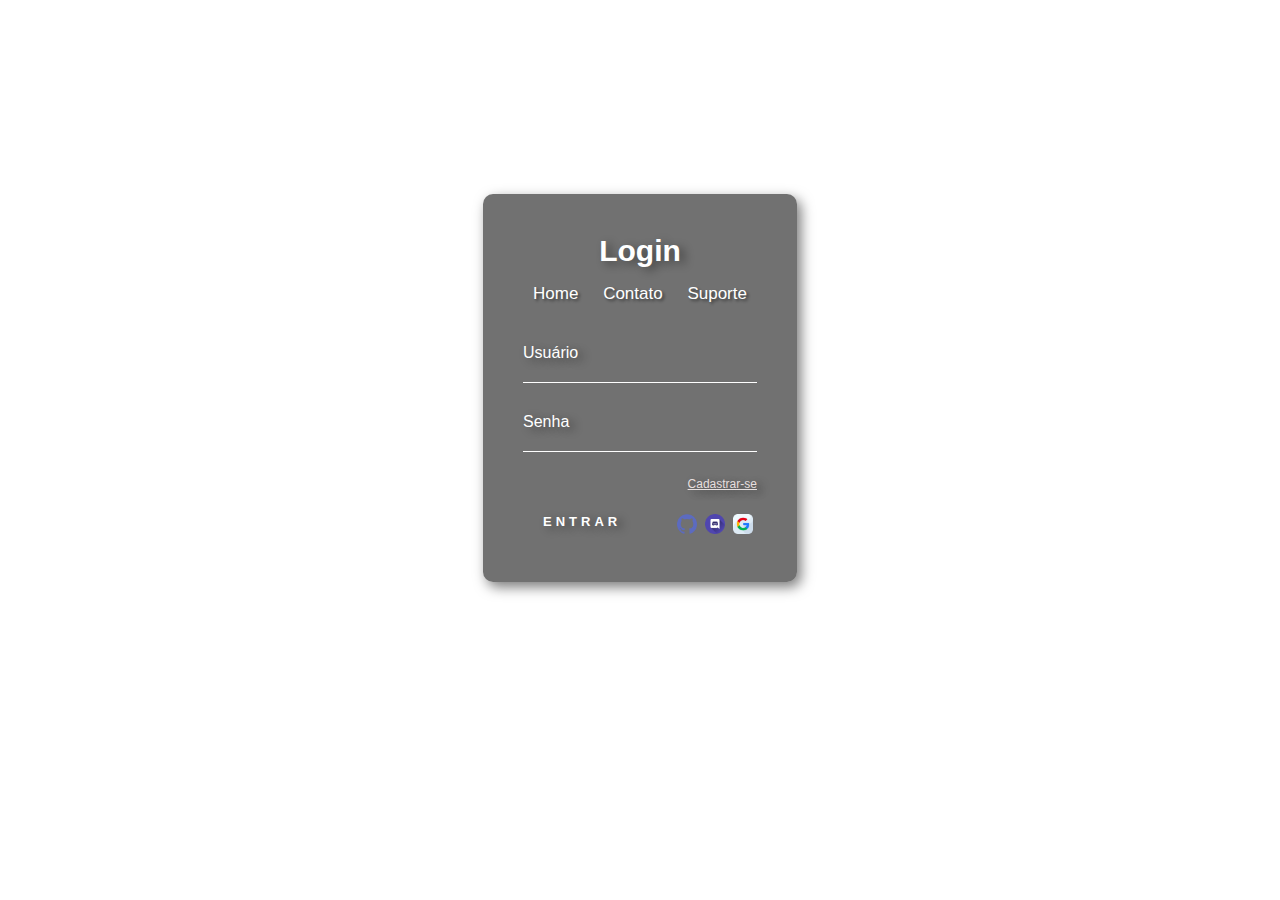
<file: index.html>
<!DOCTYPE html>
<html lang="pt-br">
<head>
    <meta charset="UTF-8">
    <meta http-equiv="X-UA-Compatible" content="IE=7">
    <meta name="description" content="">
    <meta name="keywords" content="">
    <meta name="viewport" content="width=device-width, initial-scale=1.0">
    <link rel="stylesheet" href="estiolodosite/style.css">
    <title>tela de login</title>

    
</head>
<body>
    <form class="login">
        <h2>Login</h2>
        <nav >
            <ul style="list-style-type: none;" class="nave">
                <li><a href="#">Home</a></li>
                <li><a href="#">Contato</a></li>
                <li><a href="#">Suporte</a></li>


            </ul>
        </nav>
        <div class="box-user" >
            <input type="text"  id="txtn" name="txtn" required>
            <label>Usuário</label>
        </div>
        <div class="box-user">
            <input type="password" id="txts" name="txts" required>
            <label>Senha</label>
        </div>
        <div>
            <a href="paginaCadastro.html" class="forget" onclick="esqueceu()"> Cadastrar-se</a>
        </div>
        <a href="#" onclick="clicar()" class="btn" >
        <span></span>
        <span></span>
        <span></span>
        <span></span>
        Entrar
        </a>
        <div class="icones">
            <a href="#"><img src="imagens-icones/githubnov.png" alt=""></a>
            <a href="#"><img src="imagens-icones/discordnov.png" alt=""></a>
            <a href="#"><img src="imagens-icones/googlenov.png" alt=""></a>
        </div>
    </form>
    <script src="pastajs/pasta.js"></script>
</body>
</html>
</file>
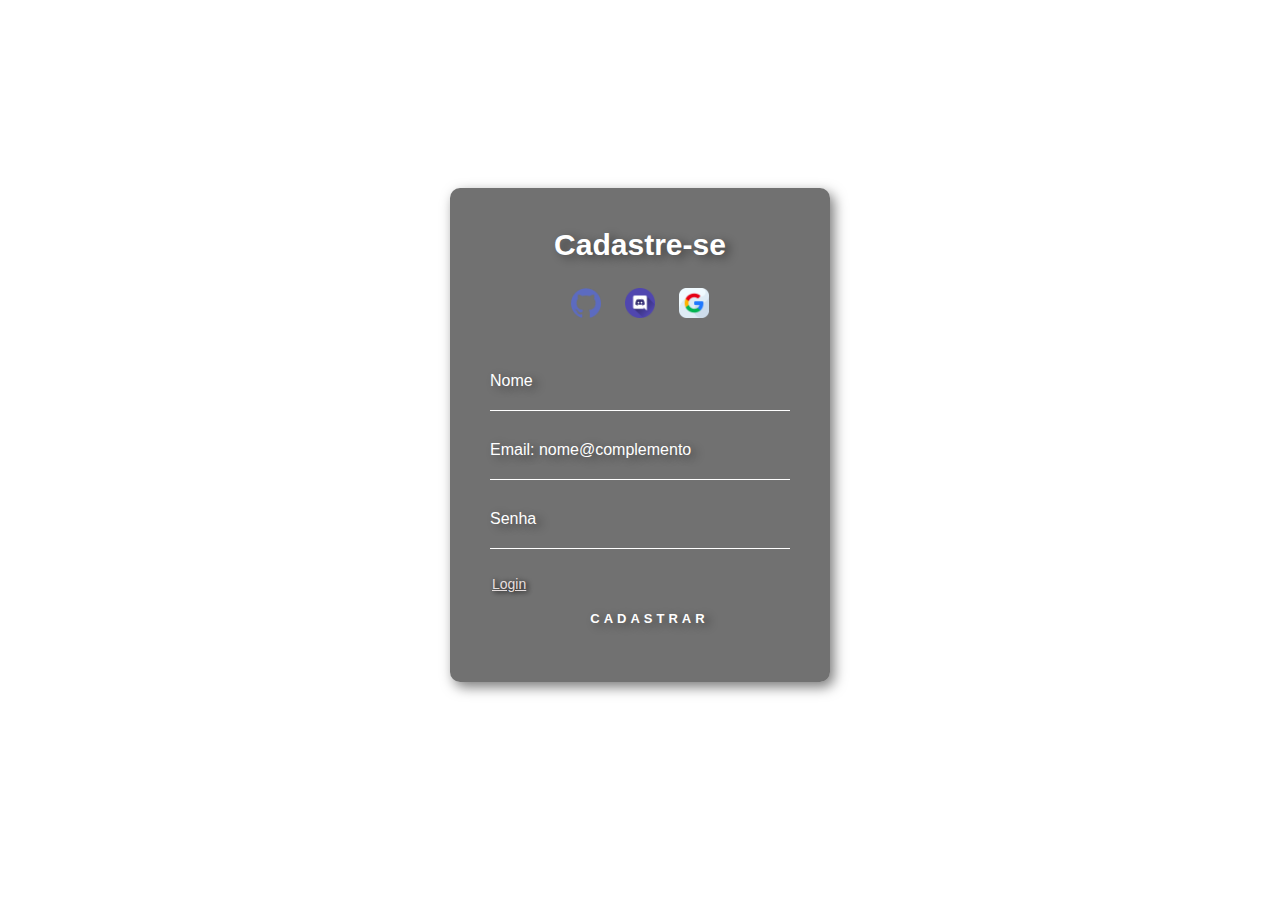
<file: paginaCadastro.html>
<!DOCTYPE html>
<html lang="pt-br">
<head>
    <meta charset="UTF-8">
    <meta http-equiv="X-UA-Compatible" content="IE=7">
    <meta name="description" content="">
    <meta name="keywords" content="">
    <meta name="viewport" content="width=device-width, initial-scale=1.0">
    <link rel="stylesheet" href="estiolodosite/estilo.css">
    <title>tela de Cadastro</title>

    
</head>
<body>
    <form class="cadastro">
        <h2>Cadastre-se</h2>
        <div id="icone">
            <ul style="list-style-type: none;" class="nave">
                <li><a href="#"><img src="imagens-icones/githubnov.png" alt=""></a></li>
                <li><a href="#"><img src="imagens-icones/discordnov.png" alt=""></a></li>
                <li><a href="#"><img src="imagens-icones/googlenov.png" alt=""></a></li>
            </ul>
        </div>
        <div class="box-user">
            <input type="text"  id="txtn" name="txtn" autocomplete="off" required>
            <label>Nome</label>
        </div>
        <div class="box-user">
            <input type="email" id="txtem" name="txtem" required>
            <label>Email:  <span>nome@complemento</span></label>
        </div>
        <div class="box-user">
            <input type="password" id="txts" name="txts" required>
            <label>Senha</label>
        </div>
        <div>
            <a href="index.html" class="forget" onclick="esqueceu()"> Login</a>
        </div>
        <a href="#" onclick="clicar()" class="btn" >
        <span></span>
        <span></span>
        <span></span>
        <span></span>
        Cadastrar
        </a>

    </form>
    <script src="pastajs/pasta.js"></script>
</body>
</html>
</file>
<file: estiolodosite/style.css>
*{
    margin: 0;
    padding: 0;
    box-sizing: border-box;
    font-family: Arial, Helvetica, sans-serif;
    box-sizing: border-box;

}
body{
    display: flex;
    align-items: center;
    justify-content: center;
    min-height: 100vh;
    background-image: url("https://source.unsplash.com/1600x900/?landscape");    
}
.login{
    text-shadow: 5px 3px 10px rgba(0, 0, 0, 0.445);
    background-color: rgba(0, 0, 0, 0.555);
    border-radius: 10px;
    margin-bottom: 125px;
    box-shadow: 4px 5px 13px rgba(0, 0, 0, 0.527);
    max-width: 400px;
    padding: 40px;
}
.login h2{
    margin-bottom: 37px;
    font-size: 30px;
    color: white;
    text-align: center;
}
nav{
    width: 100%;
    text-align: center;
    margin-bottom: 40px;
    margin-top: -21px;
    font-family: Arial, Helvetica, sans-serif;
    font-size: 17px;
    
}
.nave > li{
    display: inline;
}
.nave > li > a{
    text-decoration: none;
    padding: 10px;
    color: white;
    border-radius: 10px;
    transition: 0.5s;
    text-shadow: rgba(0, 0, 0, 0.493) 2px 2px 3px;
}
.nave > li > a:hover{
    text-transform: uppercase;
    color: black;
    font-size: 15px;
    background-color: white;
    border-radius: 10px;
    padding: 5px;
    
}
.login .box-user{
    position: relative;

}
.login .box-user input{
    width: 100%;
    padding: 10px 0;
    outline: none;
    border: 0;
    background: transparent;
    border-bottom: 1px solid white;
    color: white;
    font-size: 16px;
    margin-bottom: 30px;

}
.login .box-user label{
    position: absolute;
    top: 0;
    left: 0;
    pad: 10px 0;
    color: white;
    font-size: 16px;
    pointer-events: none;
    transition: .5s;
}
.login .box-user input:focus~label,
.login .box-user input:valid~label{
    top: -20px;
    left: 0;
    color: black;
    font-size: 12px;

}
.forget{
    font-size: 12px;
    color: rgb(230, 223, 223);
    float: right;
    margin-top: -5px;
    transition: 1s;
}
.forget:hover{
    color: black;
    text-transform: uppercase;
}
.icones{
   display: flex;
   justify-content: flex-end;
   margin-top: -35px;
}
.icones > a{
    padding: 4px;
}
.icones > a > img{
    width: 20px;
    transition: 0.5s;
    
}

.icones > a > img:hover{
    width: 25px;
}

.btn{
    position: relative;
    display: inline-block;
    padding: 12px 20px;
    color: white;
    text-decoration: none;
    font-size: 13px;
    text-transform: uppercase;
    letter-spacing: 4px;
    font-weight: 700;
    margin-top: 20px;
    transition: .5s;
    overflow: hidden;

}
.btn:hover{
    background-color: white;
    border-radius: 5px;
    color: rgb(2, 23, 29);
}
.btn span{
    position: absolute;
    display: block;
}
.btn span:nth-child(1){
    top: 0;
    left: -100%;
    width: 100%;
    height: 4px;
    background: linear-gradient(90deg, transparent, white);
    animation: btn1 1s linear infinite;
}
@keyframes btn1{
    0%{
        left: -100%;
    }
    50%,
    100%{
        left: 100%;
    }
}
.btn span:nth-child(2){
    top: -100%;
    right: 0;
    width: 4px;
    height: 100%;
    background: linear-gradient(180deg, transparent, white);
    animation: btn2 1s linear infinite;
    animation-delay: .20s;
}
@keyframes btn2{
    0%{
        top: -100%;
    }
    50%,
    100%{
        top: 100%;
    }
}
.btn span:nth-child(3){
    bottom:0;
    right: -100%;
    width: 100%;
    height: 4px;
    background: linear-gradient(270deg, transparent, white);
    animation: btn3 1s linear infinite;
    animation-delay: .45s;
}
@keyframes btn3{
    0%{
        right: -100%;
    }
    50%,
    100%{
        right: 100%;
    }
}
.btn span:nth-child(4){
    bottom:-100%;
    left: 0;
    width: 4px;
    height: 100%;
    background: linear-gradient(360deg, transparent, white);
    animation: btn4 1s linear infinite;
    animation-delay: .70s;
}
@keyframes btn4{
    0%{
        bottom: -100%;
    }
    50%,
    100%{
        bottom: 100%;
    }
}

@media(max-width:440px) {
    body{
        display: block;
    }
    
    .login{
        border: outset;
        width: 95%;
        height: 95%;
        margin: 10px auto;
    }
    .nave > li{
        display: flex;
        justify-content: center;
     }    
   
    .icones{
        display: flex;
        margin-top: 10px;
        justify-content: space-evenly;
    }

    .icones > a > img {
        width: 33px;
    }
    .icones > a > img:hover{
        width: 38px; ;
    }
}
</file>
<file: estiolodosite/estilo.css>
*{
    margin: 0;
    padding: 0;
    box-sizing: border-box;
    font-family: Arial, Helvetica, sans-serif;
    box-sizing: border-box;

}
body{
    display: flex;
    align-items: center;
    justify-content: center;
    min-height: 100vh;
    background-image: url("https://source.unsplash.com/1600x900/?landscape");    
}
.cadastro{
    text-shadow: 5px 3px 10px rgba(0, 0, 0, 0.445);
    background-color: rgba(0, 0, 0, 0.555);
    border-radius: 10px;
    margin-bottom: 30px;
    box-shadow: 4px 5px 13px rgba(0, 0, 0, 0.527);
    max-width: 400px;
    padding: 40px;
}
.cadastro h2{
    margin-bottom: 37px;
    font-size: 30px;
    color: white;
    text-align: center;
}
#icone{
    width: 300px;
    text-align: center;
    margin-bottom: 40px;
    margin-top: -21px;
    
}
#icone ul > li{
    display: inline;
}
#icone ul > li > a > img{
    width: 30px;
    margin: 10px;
    transition: 0.2s;
}
#icone ul > li > a > img:hover{
    width: 40px;
    
}
.cadastro .box-user{
    position: relative;

}
.cadastro .box-user input{
    width: 100%;
    padding: 10px 0;
    outline: none;
    border: 0;
    background: transparent;
    border-bottom: 1px solid white;
    color: white;
    font-size: 16px;
    margin-bottom: 30px;

}
.cadastro .box-user label{
    position: absolute;
    top: 0;
    left: 0;
    pad: 10px 0;
    color: white;
    font-size: 16px;
    pointer-events: none;
    transition: .5s;
}
.cadastro .box-user input:focus~label,
.cadastro .box-user input:valid~label{
    top: -20px;
    left: 0;
    color: black;
    font-size: 12px;
    background-image: linear-gradient(90deg, white, transparent);
    padding: 3px;
    border-radius: 3px;
    width: 100%;

}
.forget{
    font-size: 14px;
    color: rgb(230, 223, 223);
    float: left;
    margin-top: -5px;
    transition: 1s;
    padding: 2px;
    border-radius: 5px;
    text-shadow: 2px 1px 5px black;
}
.forget:hover{
    color: black;
    background-color: white;
    
}
.btn{
    position: relative;
    display: inline-block;
    padding: 12px 20px;
    color: white;
    text-decoration: none;
    font-size: 13px;
    text-transform: uppercase;
    letter-spacing: 4px;
    font-weight: 700;
    margin-top: 20px;
    transition: .5s;
    overflow: hidden;
    margin-left: 14%;

}
.btn:hover{
    background-color: white;
    border-radius: 5px;
    color: rgb(2, 23, 29);
}
.btn span{
    position: absolute;
    display: block;
}
.btn span:nth-child(1){
    top: 0;
    left: -100%;
    width: 100%;
    height: 4px;
    background: linear-gradient(90deg, transparent, white);
    animation: btn1 1s linear infinite;
}
@keyframes btn1{
    0%{
        left: -100%;
    }
    50%,
    100%{
        left: 100%;
    }
}
.btn span:nth-child(2){
    top: -100%;
    right: 0;
    width: 4px;
    height: 100%;
    background: linear-gradient(180deg, transparent, white);
    animation: btn2 1s linear infinite;
    animation-delay: .20s;
}
@keyframes btn2{
    0%{
        top: -100%;
    }
    50%,
    100%{
        top: 100%;
    }
}
.btn span:nth-child(3){
    bottom:0;
    right: -100%;
    width: 100%;
    height: 4px;
    background: linear-gradient(270deg, transparent, white);
    animation: btn3 1s linear infinite;
    animation-delay: .45s;
}
@keyframes btn3{
    0%{
        right: -100%;
    }
    50%,
    100%{
        right: 100%;
    }
}
.btn span:nth-child(4){
    bottom:-100%;
    left: 0;
    width: 4px;
    height: 100%;
    background: linear-gradient(360deg, transparent, white);
    animation: btn4 1s linear infinite;
    animation-delay: .70s;
}
@keyframes btn4{
    0%{
        bottom: -100%;
    }
    50%,
    100%{
        bottom: 100%;
    }
}
</file>
